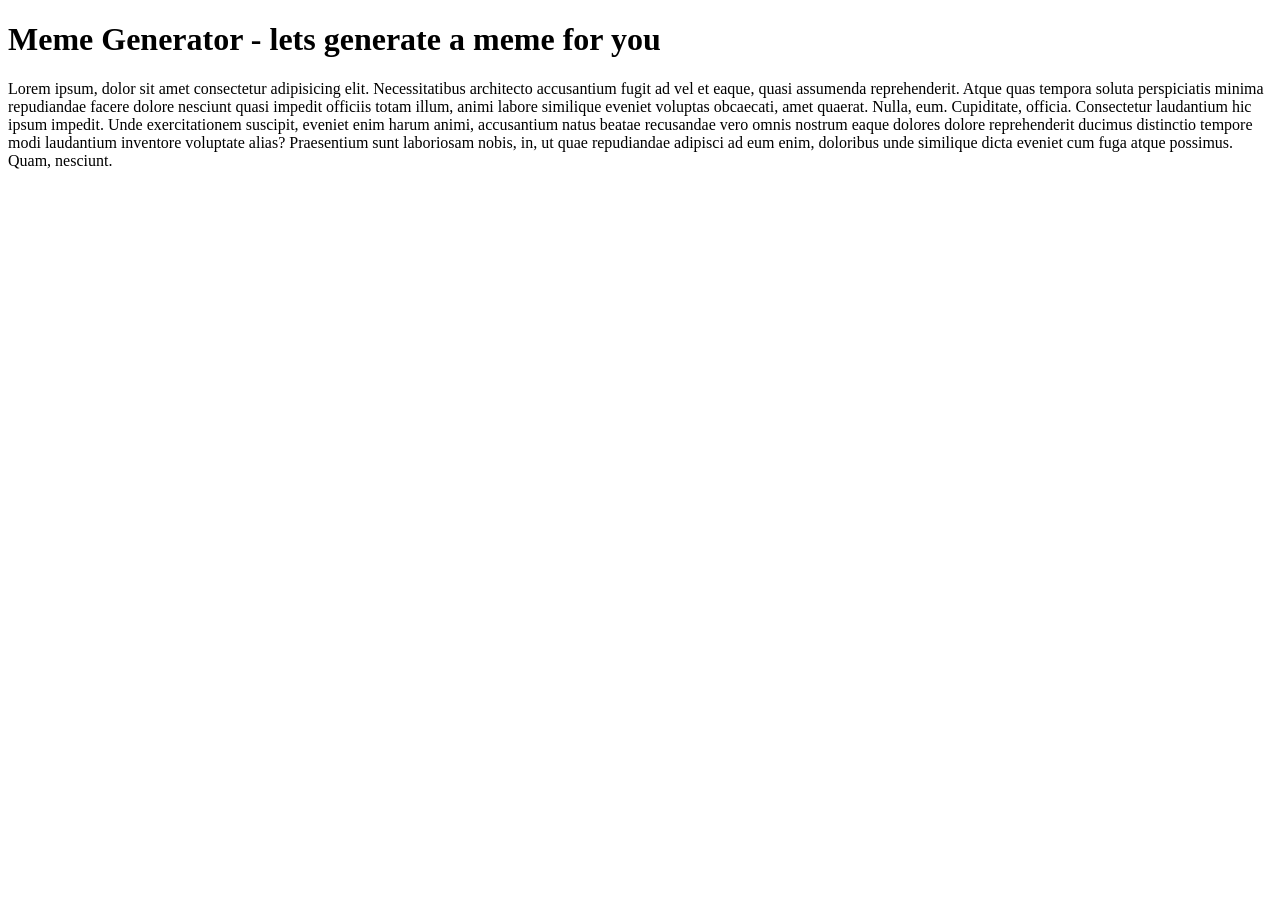
<file: 12_Flask fremework/templates/index.html>
<!DOCTYPE html>
<html lang="en">
<head>
    <meta charset="UTF-8">
    <meta name="viewport" content="width=device-width, initial-scale=1.0">
    <title>Meme Generator</title>
</head>
<body>
    <h1>Meme Generator  - lets generate a meme for you</h1>
    <p>Lorem ipsum, dolor sit amet consectetur adipisicing elit. Necessitatibus architecto accusantium fugit ad vel et eaque, quasi assumenda reprehenderit. Atque quas tempora soluta perspiciatis minima repudiandae facere dolore nesciunt quasi impedit officiis totam illum, animi labore similique eveniet voluptas obcaecati, amet quaerat. Nulla, eum. Cupiditate, officia. Consectetur laudantium hic ipsum impedit. Unde exercitationem suscipit, eveniet enim harum animi, accusantium natus beatae recusandae vero omnis nostrum eaque dolores dolore reprehenderit ducimus distinctio tempore modi laudantium inventore voluptate alias? Praesentium sunt laboriosam nobis, in, ut quae repudiandae adipisci ad eum enim, doloribus unde similique dicta eveniet cum fuga atque possimus. Quam, nesciunt.</p>
</body>
</html>
</file>
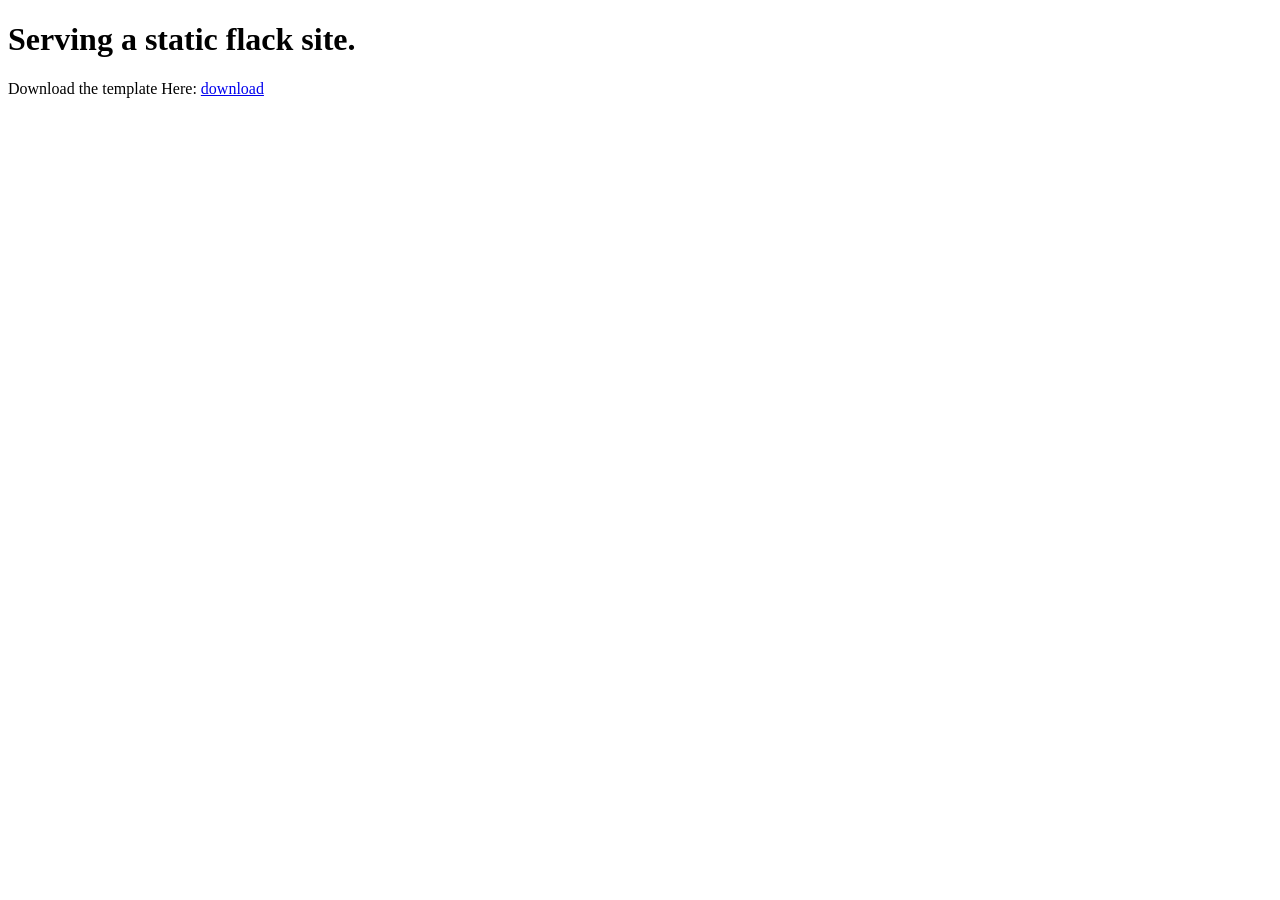
<file: 12_Flask fremework/flask_serving_static/templates/index.html>
<!DOCTYPE html>
<html lang="en">
<head>
    <meta charset="UTF-8">
    <meta name="viewport" content="width=device-width, initial-scale=1.0">
    <title>Static Files in Flask</title>
</head>
<body>
    <h1>Serving a static flack site.</h1>
    <p>Download the template Here: <a href="/static/1.zip">download</a></p>
</body>
</html>
</file>
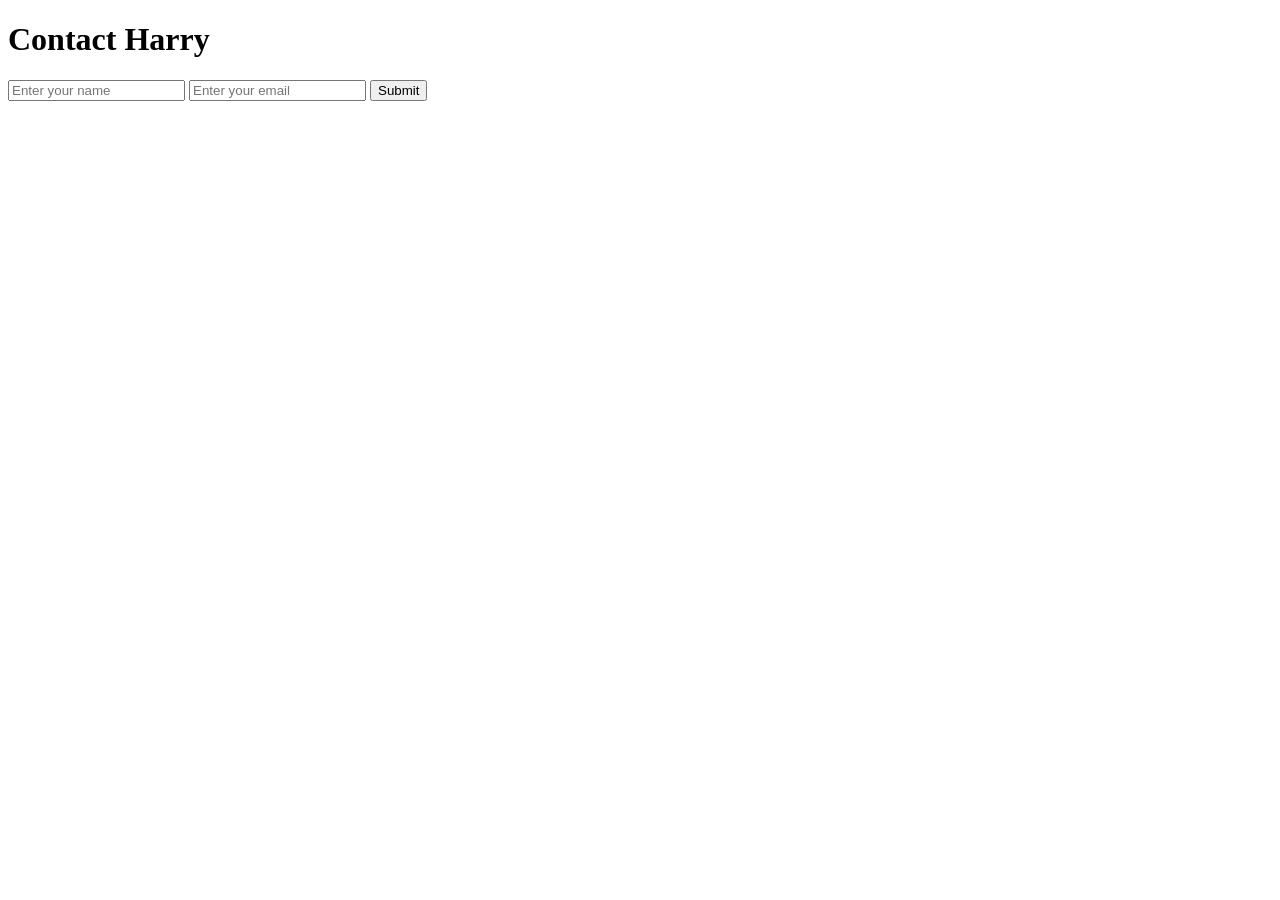
<file: 12_Flask fremework/flask_form/templates/contact.html>
<!DOCTYPE html>
<html lang="en">
<head>
    <meta charset="UTF-8">
    <meta name="viewport" content="width=device-width, initial-scale=1.0">
    <title>Contact page</title>
</head>
<body>
    <h1>Contact Harry</h1>
    <div>
        <form action="/" method="post">
            <input name="name" type="text" placeholder="Enter your name">
            <input name="email" type="email" placeholder="Enter your email">
            <input type="submit" value="Submit">
        </form>
    </div>
</body>
</html>
</file>
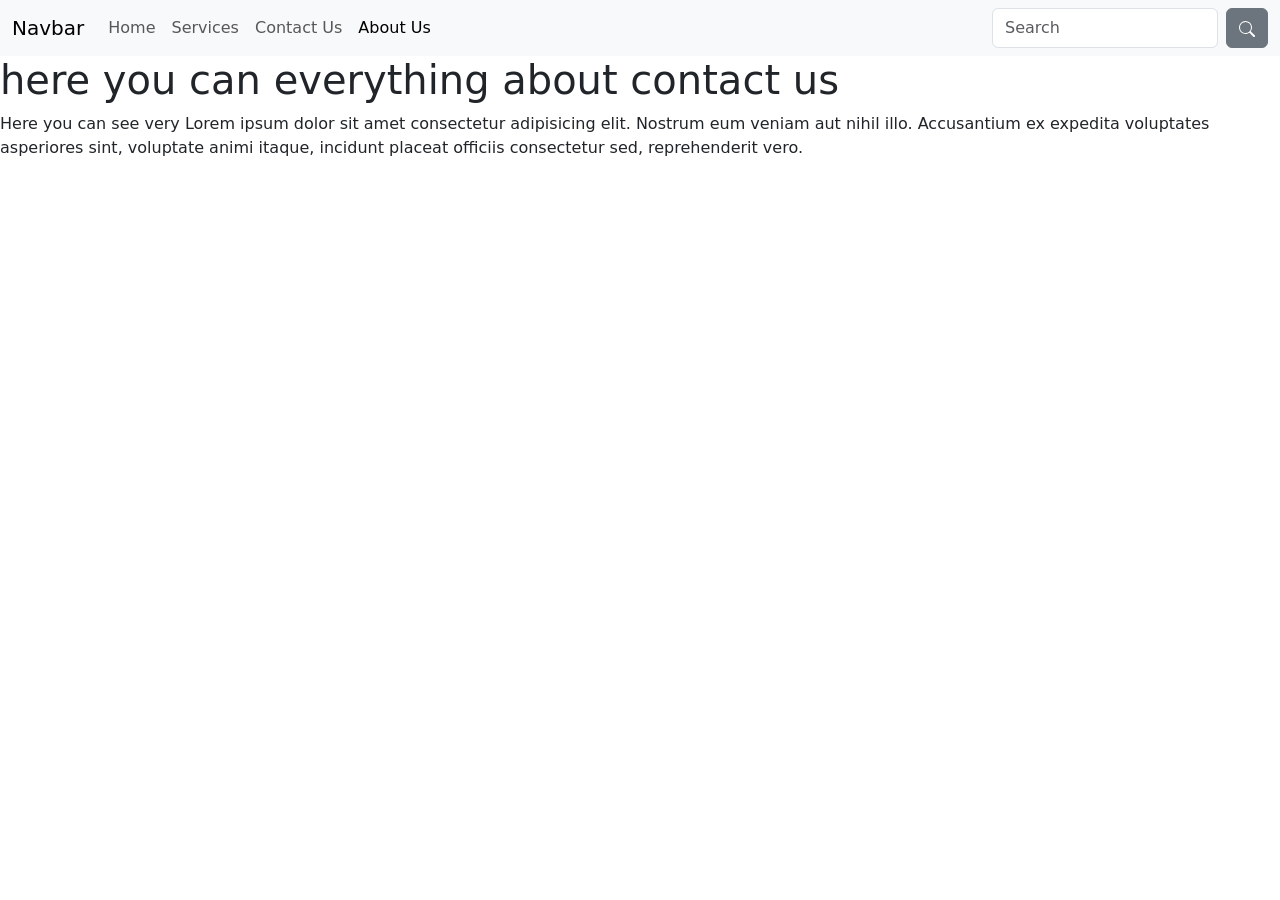
<file: 12_Flask fremework/flask_static_site/templates/about.html>
<!DOCTYPE html>
<html lang="en">
<head>
    <meta charset="UTF-8">
    <meta name="viewport" content="width=device-width, initial-scale=1.0">
    <title>About Meme Generator</title>
    <link href="https://cdn.jsdelivr.net/npm/bootstrap@5.3.3/dist/css/bootstrap.min.css" rel="stylesheet">
</head>
 
<body>
<nav class="navbar navbar-expand-md bg-body-tertiary">
  <div class="container-fluid">
    <a class="navbar-brand" href="#">Navbar</a>
    <button class="navbar-toggler" type="button" data-bs-toggle="offcanvas" data-bs-target="#navbarDrawer" aria-controls="navbarDrawer" aria-label="Toggle navigation">
      <span class="navbar-toggler-icon"></span>
    </button>
    <div class="offcanvas offcanvas-end" tabindex="-1" id="navbarDrawer" aria-labelledby="navbarDrawerLabel">
      <div class="offcanvas-header">
        <h5 class="offcanvas-title" id="navbarDrawerLabel">Menu</h5>
        <button type="button" class="btn-close" data-bs-dismiss="offcanvas" aria-label="Close"></button>
      </div>
      <div class="offcanvas-body">
        <ul class="navbar-nav me-auto mb-2 mb-md-0">
          <li class="nav-item">
            <a class="nav-link " aria-current="page" href="/">Home</a>
          </li>
          <li class="nav-item">
            <a class="nav-link " aria-current="page" href="/services">Services</a>
          </li>
         <li class="nav-item">
            <a class="nav-link " aria-current="page" href="/contact">Contact Us</a>
          </li>
           <li class="nav-item">
            <a class="nav-link active " aria-current="page" href="/about">About Us</a>
          </li>
        </ul>
        <form class="d-flex gap-2" role="search">
          <input class="form-control" type="search" placeholder="Search" aria-label="Search"/>
          <button class="btn btn-secondary" type="submit">
            <svg xmlns="http://www.w3.org/2000/svg" width="16" height="16" fill="currentColor" viewBox="0 0 16 16">
              <path d="M11.742 10.344a6.5 6.5 0 1 0-1.397 1.398h-.001q.044.06.098.115l3.85 3.85a1 1 0 0 0 1.415-1.414l-3.85-3.85a1 1 0 0 0-.115-.1zM12 6.5a5.5 5.5 0 1 1-11 0 5.5 5.5 0 0 1 11 0"/>
            </svg>
          </button>
        </form>
      </div>
    </div>
  </div>
</nav>
<div>
    <h1>here you can everything about contact us</h1>
    <p>Here you can see very Lorem ipsum dolor sit amet consectetur adipisicing elit. Nostrum eum veniam aut nihil illo. Accusantium ex expedita voluptates asperiores sint, voluptate animi itaque, incidunt placeat officiis consectetur sed, reprehenderit vero.</p>
</div>
<script src="https://cdn.jsdelivr.net/npm/bootstrap@5.3.3/dist/js/bootstrap.bundle.min.js"></script>
</body>
</html>
</file>
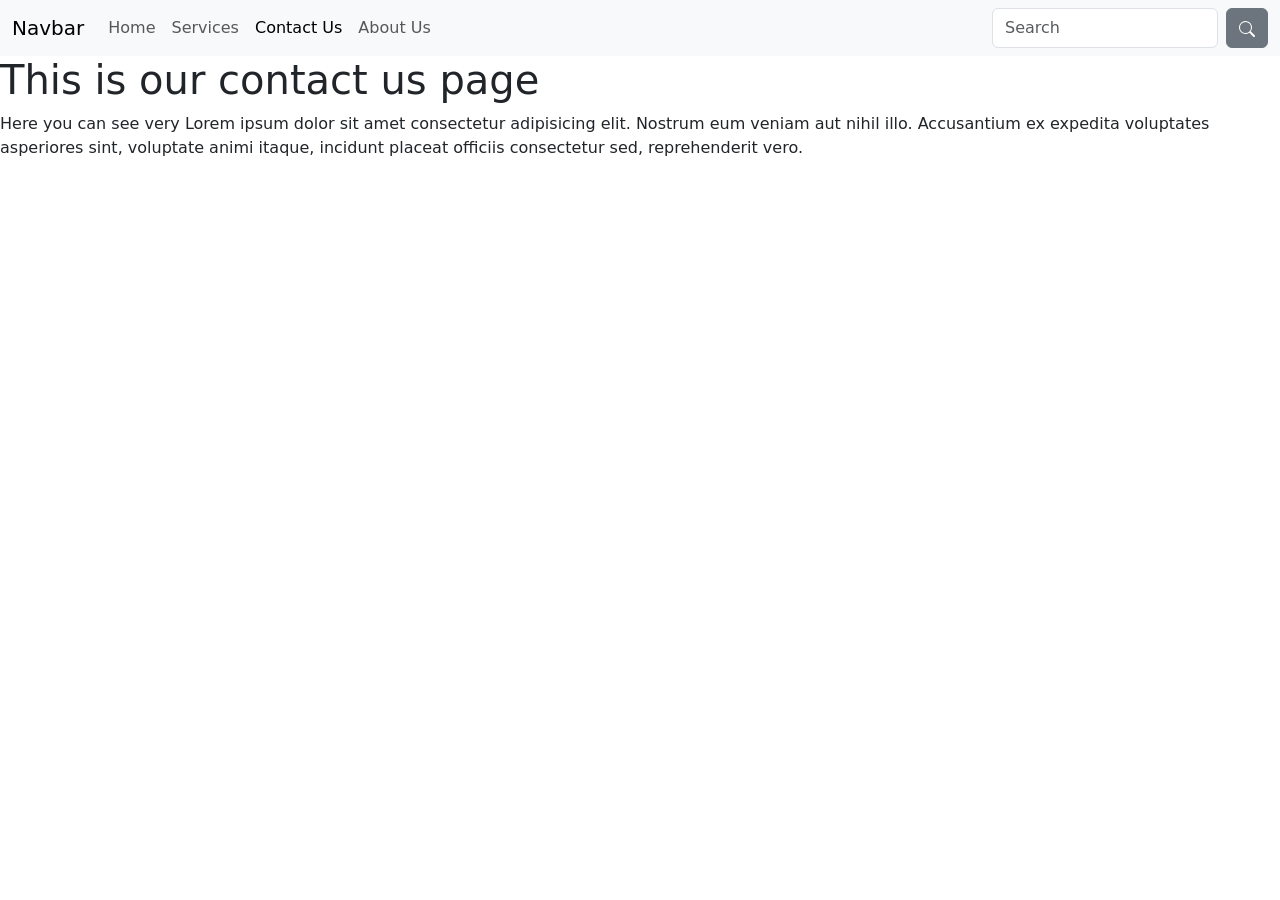
<file: 12_Flask fremework/flask_static_site/templates/contact.html>
<!DOCTYPE html>
<html lang="en">
<head>
    <meta charset="UTF-8">
    <meta name="viewport" content="width=device-width, initial-scale=1.0">
    <title>Contact Us Meme Generator</title>
    <link href="https://cdn.jsdelivr.net/npm/bootstrap@5.3.3/dist/css/bootstrap.min.css" rel="stylesheet">
</head>
 
<body>
<nav class="navbar navbar-expand-md bg-body-tertiary">
  <div class="container-fluid">
    <a class="navbar-brand" href="#">Navbar</a>
    <button class="navbar-toggler" type="button" data-bs-toggle="offcanvas" data-bs-target="#navbarDrawer" aria-controls="navbarDrawer" aria-label="Toggle navigation">
      <span class="navbar-toggler-icon"></span>
    </button>
    <div class="offcanvas offcanvas-end" tabindex="-1" id="navbarDrawer" aria-labelledby="navbarDrawerLabel">
      <div class="offcanvas-header">
        <h5 class="offcanvas-title" id="navbarDrawerLabel">Menu</h5>
        <button type="button" class="btn-close" data-bs-dismiss="offcanvas" aria-label="Close"></button>
      </div>
      <div class="offcanvas-body">
        <ul class="navbar-nav me-auto mb-2 mb-md-0">
          <li class="nav-item">
            <a class="nav-link " aria-current="page" href="/">Home</a>
          </li>
          <li class="nav-item">
            <a class="nav-link " aria-current="page" href="/services">Services</a>
          </li>
         <li class="nav-item">
            <a class="nav-link active " aria-current="page" href="/contact">Contact Us</a>
          </li>
           <li class="nav-item">
            <a class="nav-link " aria-current="page" href="/about">About Us</a>
          </li>
        </ul>
        <form class="d-flex gap-2" role="search">
          <input class="form-control" type="search" placeholder="Search" aria-label="Search"/>
          <button class="btn btn-secondary" type="submit">
            <svg xmlns="http://www.w3.org/2000/svg" width="16" height="16" fill="currentColor" viewBox="0 0 16 16">
              <path d="M11.742 10.344a6.5 6.5 0 1 0-1.397 1.398h-.001q.044.06.098.115l3.85 3.85a1 1 0 0 0 1.415-1.414l-3.85-3.85a1 1 0 0 0-.115-.1zM12 6.5a5.5 5.5 0 1 1-11 0 5.5 5.5 0 0 1 11 0"/>
            </svg>
          </button>
        </form>
      </div>
    </div>
  </div>
</nav>
<div>
    <h1>This is our contact us page</h1>
    <p>Here you can see very Lorem ipsum dolor sit amet consectetur adipisicing elit. Nostrum eum veniam aut nihil illo. Accusantium ex expedita voluptates asperiores sint, voluptate animi itaque, incidunt placeat officiis consectetur sed, reprehenderit vero.</p>
</div>
<script src="https://cdn.jsdelivr.net/npm/bootstrap@5.3.3/dist/js/bootstrap.bundle.min.js"></script>
</body>
</html>
</file>
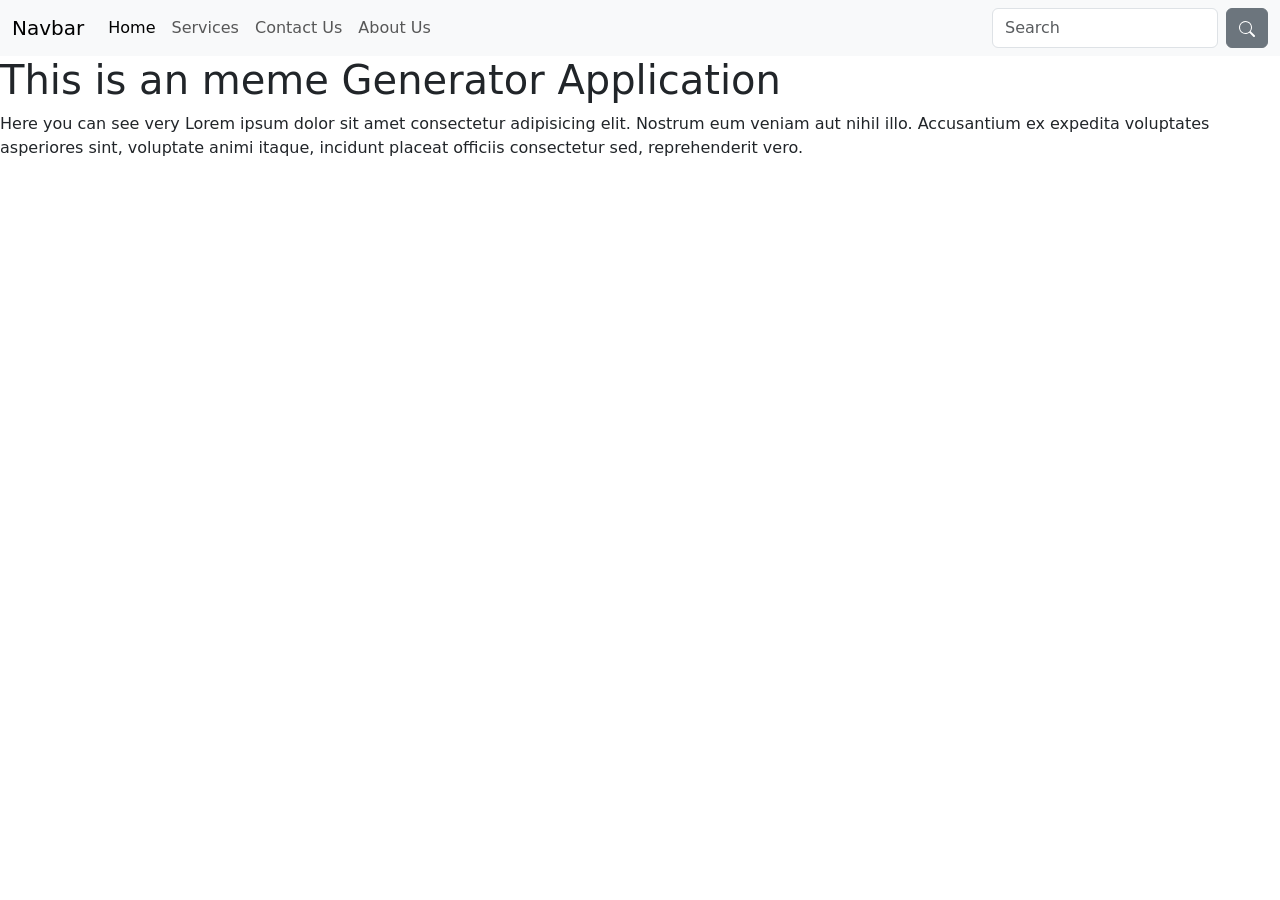
<file: 12_Flask fremework/flask_static_site/templates/home.html>
<!DOCTYPE html>
<html lang="en">
<head>
    <meta charset="UTF-8">
    <meta name="viewport" content="width=device-width, initial-scale=1.0">
    <title>Home Meme Generator</title>
    <link href="https://cdn.jsdelivr.net/npm/bootstrap@5.3.3/dist/css/bootstrap.min.css" rel="stylesheet">
</head>
 
<body>
<nav class="navbar navbar-expand-md bg-body-tertiary">
  <div class="container-fluid">
    <a class="navbar-brand" href="#">Navbar</a>
    <button class="navbar-toggler" type="button" data-bs-toggle="offcanvas" data-bs-target="#navbarDrawer" aria-controls="navbarDrawer" aria-label="Toggle navigation">
      <span class="navbar-toggler-icon"></span>
    </button>
    <div class="offcanvas offcanvas-end" tabindex="-1" id="navbarDrawer" aria-labelledby="navbarDrawerLabel">
      <div class="offcanvas-header">
        <h5 class="offcanvas-title" id="navbarDrawerLabel">Menu</h5>
        <button type="button" class="btn-close" data-bs-dismiss="offcanvas" aria-label="Close"></button>
      </div>
      <div class="offcanvas-body">
        <ul class="navbar-nav me-auto mb-2 mb-md-0">
          <li class="nav-item">
            <a class="nav-link active" aria-current="page" href="/">Home</a>
          </li>
          <li class="nav-item">
            <a class="nav-link " aria-current="page" href="/services">Services</a>
          </li>
         <li class="nav-item">
            <a class="nav-link " aria-current="page" href="/contact">Contact Us</a>
          </li>
           <li class="nav-item">
            <a class="nav-link " aria-current="page" href="/about">About Us</a>
          </li>
        </ul>
        <form class="d-flex gap-2" role="search">
          <input class="form-control" type="search" placeholder="Search" aria-label="Search"/>
          <button class="btn btn-secondary" type="submit">
            <svg xmlns="http://www.w3.org/2000/svg" width="16" height="16" fill="currentColor" viewBox="0 0 16 16">
              <path d="M11.742 10.344a6.5 6.5 0 1 0-1.397 1.398h-.001q.044.06.098.115l3.85 3.85a1 1 0 0 0 1.415-1.414l-3.85-3.85a1 1 0 0 0-.115-.1zM12 6.5a5.5 5.5 0 1 1-11 0 5.5 5.5 0 0 1 11 0"/>
            </svg>
          </button>
        </form>
      </div>
    </div>
  </div>
</nav>
<div>
    <h1>This is an meme Generator Application</h1>
    <p>Here you can see very Lorem ipsum dolor sit amet consectetur adipisicing elit. Nostrum eum veniam aut nihil illo. Accusantium ex expedita voluptates asperiores sint, voluptate animi itaque, incidunt placeat officiis consectetur sed, reprehenderit vero.</p>
</div>
<script src="https://cdn.jsdelivr.net/npm/bootstrap@5.3.3/dist/js/bootstrap.bundle.min.js"></script>
</body>
</html>
</file>
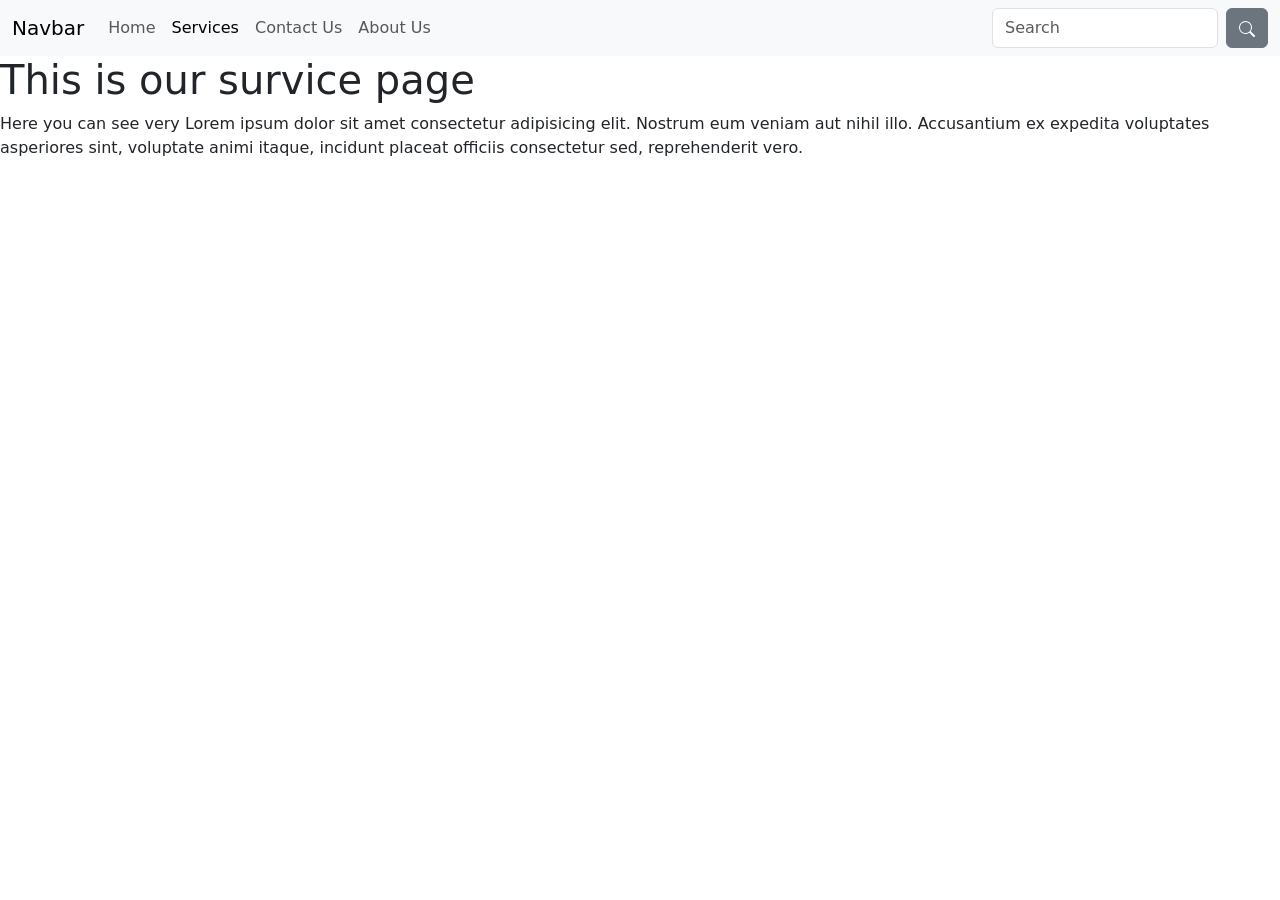
<file: 12_Flask fremework/flask_static_site/templates/services.html>
<!DOCTYPE html>
<html lang="en">
<head>
    <meta charset="UTF-8">
    <meta name="viewport" content="width=device-width, initial-scale=1.0">
    <title>Services Meme Generator</title>
    <link href="https://cdn.jsdelivr.net/npm/bootstrap@5.3.3/dist/css/bootstrap.min.css" rel="stylesheet">
</head>
 
<body>
<nav class="navbar navbar-expand-md bg-body-tertiary">
  <div class="container-fluid">
    <a class="navbar-brand" href="#">Navbar</a>
    <button class="navbar-toggler" type="button" data-bs-toggle="offcanvas" data-bs-target="#navbarDrawer" aria-controls="navbarDrawer" aria-label="Toggle navigation">
      <span class="navbar-toggler-icon"></span>
    </button>
    <div class="offcanvas offcanvas-end" tabindex="-1" id="navbarDrawer" aria-labelledby="navbarDrawerLabel">
      <div class="offcanvas-header">
        <h5 class="offcanvas-title" id="navbarDrawerLabel">Menu</h5>
        <button type="button" class="btn-close" data-bs-dismiss="offcanvas" aria-label="Close"></button>
      </div>
      <div class="offcanvas-body">
        <ul class="navbar-nav me-auto mb-2 mb-md-0">
          <li class="nav-item">
            <a class="nav-link " aria-current="page" href="/">Home</a>
          </li>
          <li class="nav-item">
            <a class="nav-link active" aria-current="page" href="/services">Services</a>
          </li>
         <li class="nav-item">
            <a class="nav-link " aria-current="page" href="/contact">Contact Us</a>
          </li>
           <li class="nav-item">
            <a class="nav-link " aria-current="page" href="/about">About Us</a>
          </li>
        </ul>
        <form class="d-flex gap-2" role="search">
          <input class="form-control" type="search" placeholder="Search" aria-label="Search"/>
          <button class="btn btn-secondary" type="submit">
            <svg xmlns="http://www.w3.org/2000/svg" width="16" height="16" fill="currentColor" viewBox="0 0 16 16">
              <path d="M11.742 10.344a6.5 6.5 0 1 0-1.397 1.398h-.001q.044.06.098.115l3.85 3.85a1 1 0 0 0 1.415-1.414l-3.85-3.85a1 1 0 0 0-.115-.1zM12 6.5a5.5 5.5 0 1 1-11 0 5.5 5.5 0 0 1 11 0"/>
            </svg>
          </button>
        </form>
      </div>
    </div>
  </div>
</nav>
<div>
    <h1>This is our survice page</h1>
    <p>Here you can see very Lorem ipsum dolor sit amet consectetur adipisicing elit. Nostrum eum veniam aut nihil illo. Accusantium ex expedita voluptates asperiores sint, voluptate animi itaque, incidunt placeat officiis consectetur sed, reprehenderit vero.</p>
</div>
<script src="https://cdn.jsdelivr.net/npm/bootstrap@5.3.3/dist/js/bootstrap.bundle.min.js"></script>
</body>
</html>
</file>
